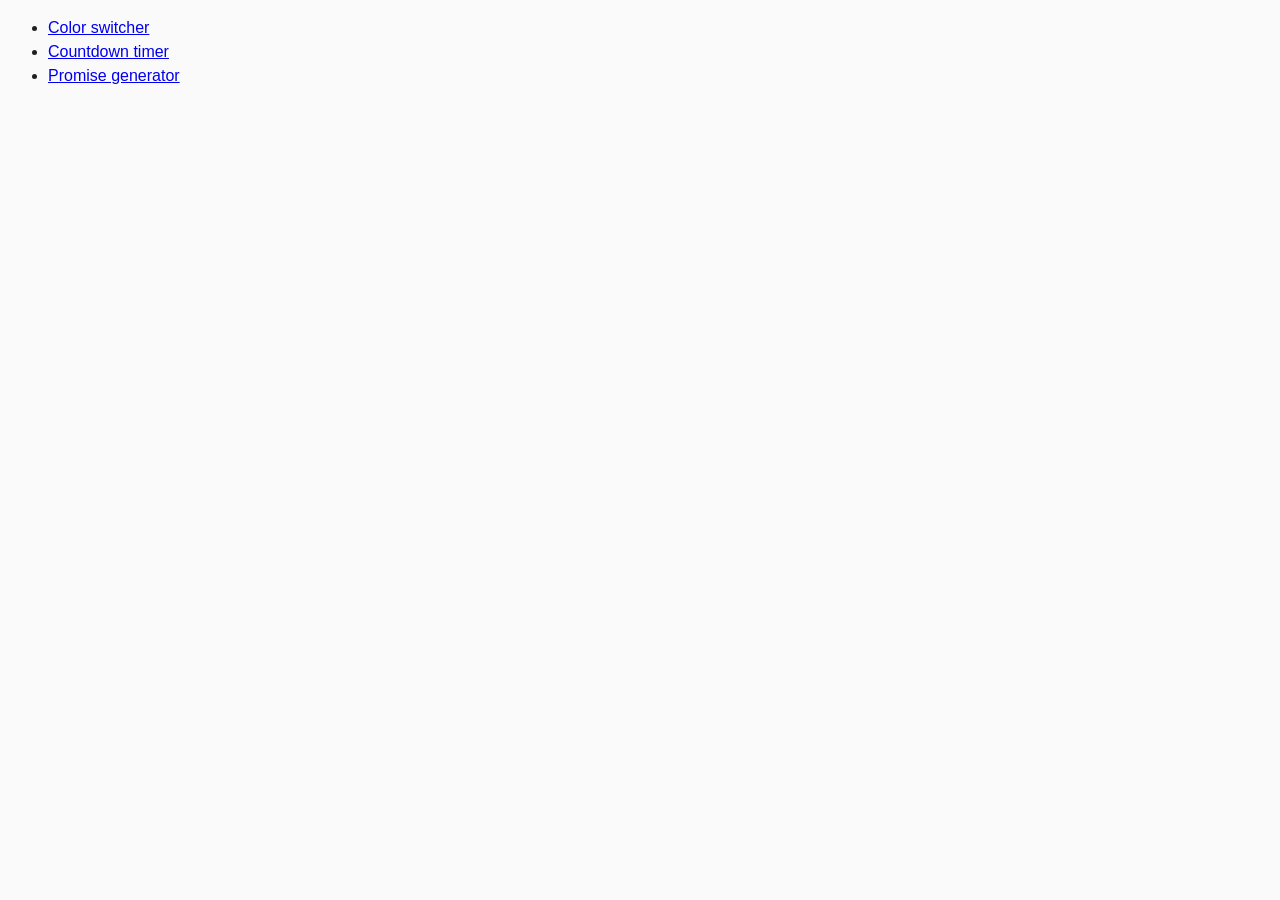
<file: src/index.html>
<!DOCTYPE html>
<html lang="en">
  <head>
    <meta charset="UTF-8" />
    <meta name="viewport" content="width=device-width, initial-scale=1.0" />
    <title>Homework 9</title>
    <link rel="stylesheet" href="css/common.css" />
  </head>
  <body>
    <ul>
      <li><a href="01-color-switcher.html">Color switcher</a></li>
      <li><a href="02-timer.html">Countdown timer</a></li>
      <li><a href="03-promises.html">Promise generator</a></li>
    </ul>
  </body>
</html>
</file>
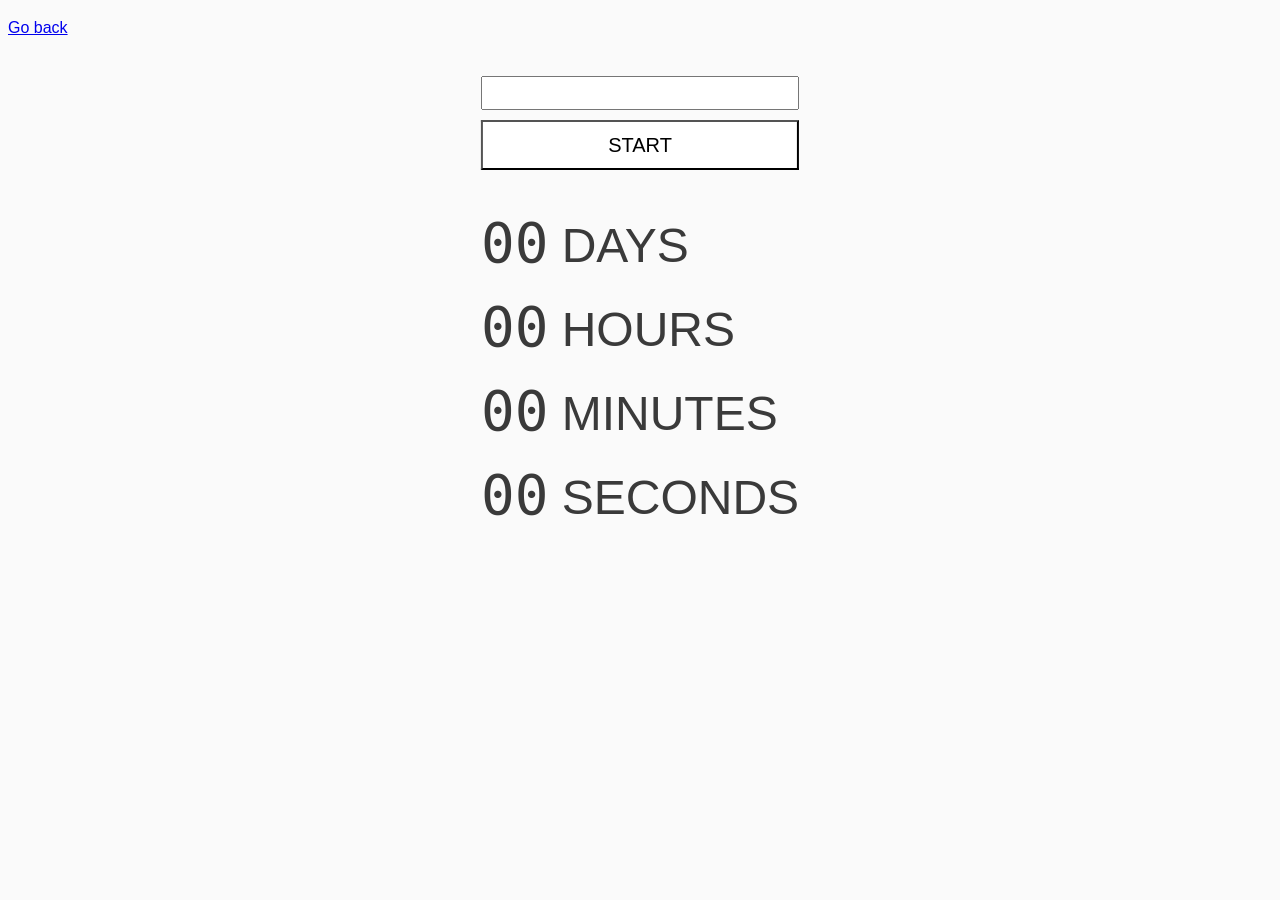
<file: src/02-timer.html>
<!DOCTYPE html>
<html lang="en">
  <head>
    <meta charset="UTF-8" />
    <meta name="viewport" content="width=device-width, initial-scale=1.0" />
    <title>Countdown timer</title>
    <link rel="stylesheet" href="css/common.css" />
  </head>
  <body>
    <p><a href="index.html">Go back</a></p>
    <div class="timer__container">
      <div class="timer-controls">
        <input type="text" id="datetime-picker" />
        <button type="button" data-start>Start</button>
      </div>

      <div class="timer">
        <div class="field">
          <span class="value" data-days>00</span>
          <span class="label">Days</span>
        </div>
        <div class="field">
          <span class="value" data-hours>00</span>
          <span class="label">Hours</span>
        </div>
        <div class="field">
          <span class="value" data-minutes>00</span>
          <span class="label">Minutes</span>
        </div>
        <div class="field">
          <span class="value" data-seconds>00</span>
          <span class="label">Seconds</span>
        </div>
      </div>
    </div>

    <script src="js/02-timer.js" type="module"></script>
  </body>
</html>
</file>
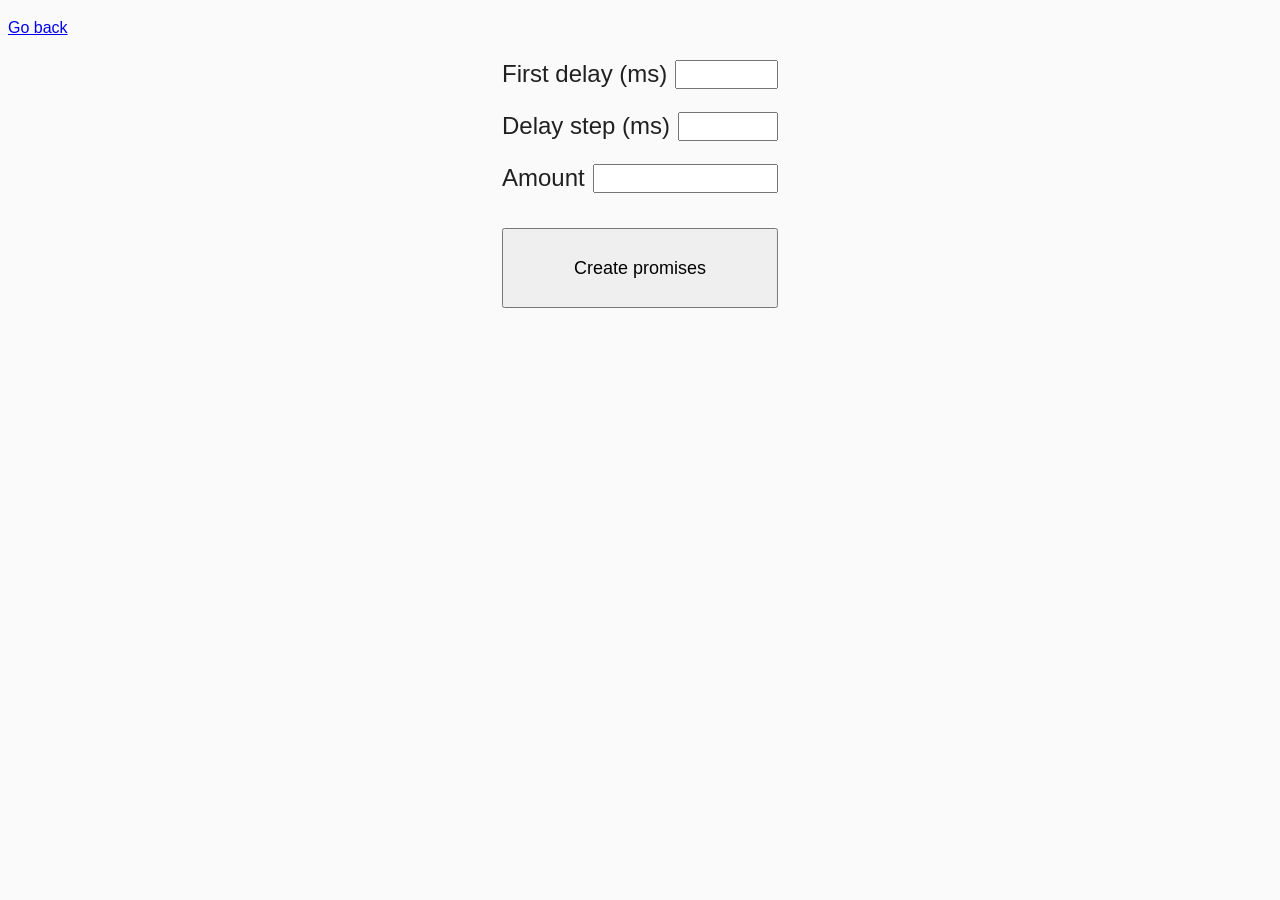
<file: src/03-promises.html>
<!DOCTYPE html>
<html lang="en">
  <head>
    <meta charset="UTF-8" />
    <meta name="viewport" content="width=device-width, initial-scale=1.0" />
    <title>Promise generator</title>
    <link rel="stylesheet" href="css/common.css" />
  </head>
  <body>
    <p><a href="index.html">Go back</a></p>

    <form class="form">
      <label>
        First delay (ms)
        <input type="number" name="delay" required />
      </label>
      <label>
        Delay step (ms)
        <input type="number" name="step" required />
      </label>
      <label>
        Amount
        <input type="number" name="amount" required />
      </label>
      <button type="submit">Create promises</button>
    </form>

    <script src="js/03-promises.js" type="module"></script>
  </body>
</html>
</file>
<file: src/css/common.css>
* {
  box-sizing: border-box;
}

body {
  font-family: -apple-system, BlinkMacSystemFont, 'Segoe UI', Roboto,
    Oxygen-Sans, Ubuntu, Cantarell, 'Helvetica Neue', sans-serif;
  -webkit-font-smoothing: antialiased;
  -moz-osx-font-smoothing: grayscale;
  background-color: #fafafa;
  color: #212121;
  line-height: 1.5;
}

img {
  display: block;
  max-width: 100%;
}

/* 02-timer */

.timer__container {
  padding: 20px;
  font-size: 48px;
  position: absolute;
  left: 50%;
  transform: translateX(-50%);

}

.timer-controls {
  display: flex;
  flex-direction: column;
  gap: 10px;
  height: 100px;
  margin-bottom: 25px;
}

.timer-controls input {
  font-size: 24px;
}

.timer-controls button {
  flex-basis: 50px;
  font-size: 20px;
  text-transform: uppercase;
  background-color: #FFFFFF;
  cursor: pointer;
  transition: all 500ms ease-out 0ms;
}

.timer-controls button:enabled:hover {
  background-color: #d4d4d4;
}

.timer__container input:disabled {
  cursor: default;
  opacity: 50%;
}

.timer__container button:disabled {
  cursor: default;
  background-color: transparent;
}

.timer {
  text-transform: uppercase;
  color: #3a3a3a;
}

.timer__container .value {
  font-family: monospace, serif;
  font-size: 56px;
}

/* 03-promises */

.form {
  position: absolute;
  left: 50%;
  transform: translateX(-50%);
}

.form label {
  display: flex;
  gap: 8px;
  margin-bottom: 16px;
  font-size: 24px;
  justify-content: center;
  align-items: center;
}

.form input {
  flex-grow: 1;
  width: 100px;
  font-size: 20px;
}

.form button {
  display: block;
  margin-top: 32px;
  width: 100%;
  height: 80px;
  font-size: 18px;
  cursor: pointer;
}

.form button:disabled {
  cursor: not-allowed;
}
</file>
